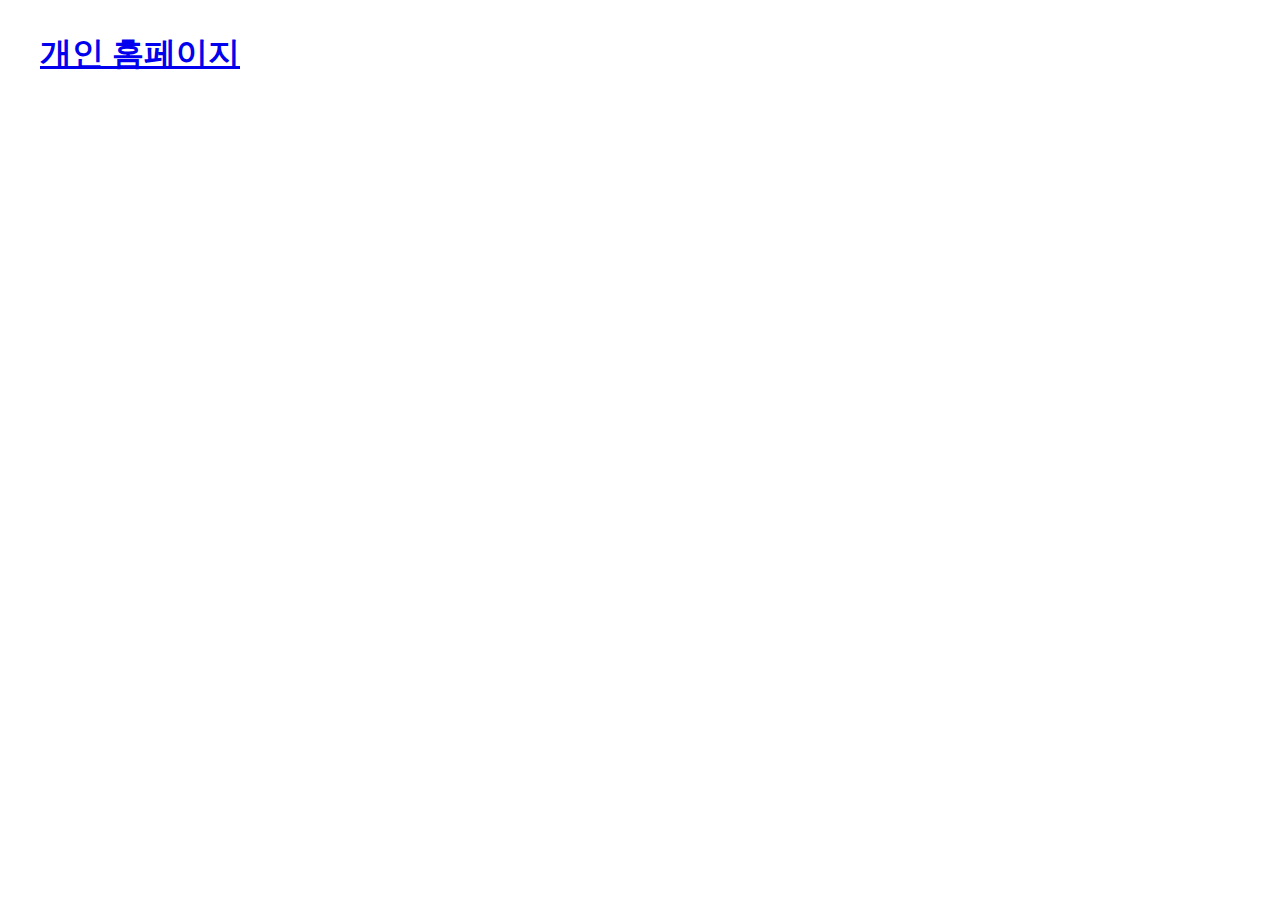
<file: code/index.html>
<!DOCTYPE html>
<html lang="ko-KR">
<head>
  <meta charset="UTF-8">
  <meta name="viewport" content="width=device-width, initial-scale=1.0">
  <meta http-equiv="X-UA-Compatible" content="ie=edge">

<style>
h1{margin:2rem;}
</style>

  <title>Document</title>
</head>
<body>
  <h1><a href="./html/portfolio.html">개인 홈페이지</a></h1>
</body>
</html>
</file>
